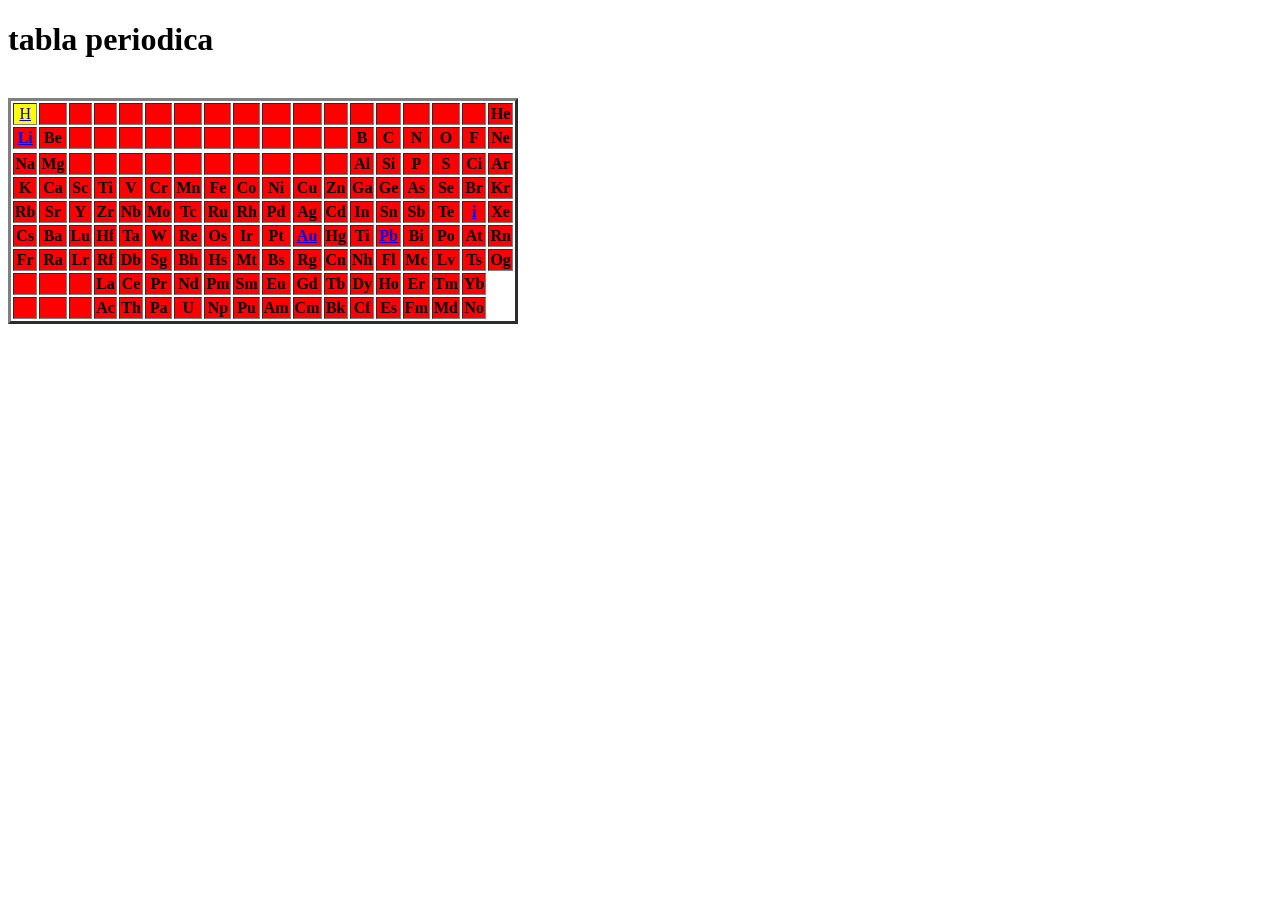
<file: index.html>
<!DOCTYPE html>
<html lang="en">
<head>
    <meta charset="UTF-8">
    <meta name="viewport" content="width=device-width, initial-scale=1.0">
    <title>tabla periodica </title>
    <link rel="stylesheet" href="periodica.css"
</head>
<body>
    <h1> tabla periodica</h1>
    <br>
    <table border="3">
        <tr>
        <td><a href="hidrogeno.html">H</a></td>
        <th></th>
        <th></th>
        <th></th>
        <th></th>
        <th></th>
        <th></th>
        <th></th>
        <th></th>
        <th></th>
        <th></th>
        <th></th>
        <th></th>
        <th></th>
        <th></th>
        <th></th>
        <th></th>
        <th>He</th>
        </tr>


        <tr>
            <th><a href="litio.html">Li</a></th>
            <th>Be</th>
            <th></th>
            <th></th>
            <th></th>
            <th></th>
            <th></th>
            <th></th>
            <th></th>
            <th></th>
            <th></th>
            <th></th>
            <th>B</th>
            <th>C</th>
            <th>N</th>
            <th>O</th>
            <th>F</th>
            <th>Ne</th>
        </tr>
        <tr></tr>
        <th>Na</th>
        <th>Mg</th>
            <th></th>
            <th></th>
            <th></th>
            <th></th>
            <th></th>
            <th></th>
            <th></th>
            <th></th>
            <th></th>
            <th></th>
            <th>Al</th>
            <th>Si</th>
            <th>P</th>
            <th>S</th>
            <th>Ci</th>
            <th>Ar</th>
        <tr>
            <th>K</th>
            <th>Ca</th>
            <th>Sc</th>
            <th>Ti</th>
            <th>V</th>
            <th>Cr</th>
            <th>Mn</th>
            <th>Fe</th>
            <th>Co</th>
            <th>Ni</th>
            <th>Cu</th>
            <th>Zn</th>
            <th>Ga</th>
            <th>Ge</th>
            <th>As</th>
            <th>Se</th>
            <th>Br</th>
            <th>Kr</th>
        </tr>
        <tr>
            <th>Rb</th>
            <th>Sr</th>
            <th>Y</th>
            <th>Zr</th>
            <th>Nb</th>
            <th>Mo</th>
            <th>Tc</th>
            <th>Ru</th>
            <th>Rh</th>
            <th>Pd</th>
            <th>Ag</th>
            <th>Cd</th>
            <th>In</th>
            <th>Sn</th>
            <th>Sb</th>
            <th>Te</th>
            <th><a href="yodo.html">i</a></th>
            <th>Xe</th>
        </tr>
        <tr>
            <th>Cs</th>
            <th>Ba</th>
            <th>Lu</th>
            <th>Hf</th>
            <th>Ta</th>
            <th>W</th>
            <th>Re</th>
            <th>Os</th>
            <th>Ir</th>
            <th>Pt</th>
            <th><a href="oro.html">Au</a></th>
            <th>Hg</th>
            <th>Ti</th>
            <th><a href="plomo.html">Pb</a></th>
            <th>Bi</th>
            <th>Po</th>
            <th>At</th>
            <th>Rn</th>
        </tr>
        <tr>
            <th>Fr</th>
            <th>Ra</th>
            <th>Lr</th>
            <th>Rf</th>
            <th>Db</th>
            <th>Sg</th>
            <th>Bh</th>
            <th>Hs</th>
            <th>Mt</th>
            <th>Bs</th>
            <th>Rg</th>
            <th>Cn</th>
            <th>Nh</th>
            <th>Fl</th>
            <th>Mc</th>
            <th>Lv</th>
            <th>Ts</th>
            <th>Og</th>
        </tr>
        <tr>
            <th></th>
            <th></th>
            <th></th>
            <th>La</th>
            <th>Ce</th>
            <th>Pr</th>
            <th>Nd</th>
            <th>Pm</th>
            <th>Sm</th>
            <th>Eu</th>
            <th>Gd</th>
            <th>Tb</th>
            <th>Dy</th>
            <th>Ho</th>
            <th>Er</th>
            <th>Tm</th>
            <th>Yb</th>
        </tr>
        <tr>
            <th></th>
            <th></th>
            <th></th>
            <th>Ac</th>
            <th>Th</th>
            <th>Pa</th>
            <th>U</th>
            <th>Np</th>
            <th>Pu</th>
            <th>Am</th>
            <th>Cm</th>
            <th>Bk</th>
            <th>Cf</th>
            <th>Es</th>
            <th>Fm</th>
            <th>Md</th>
            <th>No</th>
        </tr>
    </table>
</body>
</html>
</file>
<file: periodica.css>
table{
    background: white;
    color: black;
    text-align: center;

}
td{
    background-color: yellow;
    color: black;
    text-align: center;
}
th{
    background: red;
    color: black;
    text-align: center;
}
</file>
